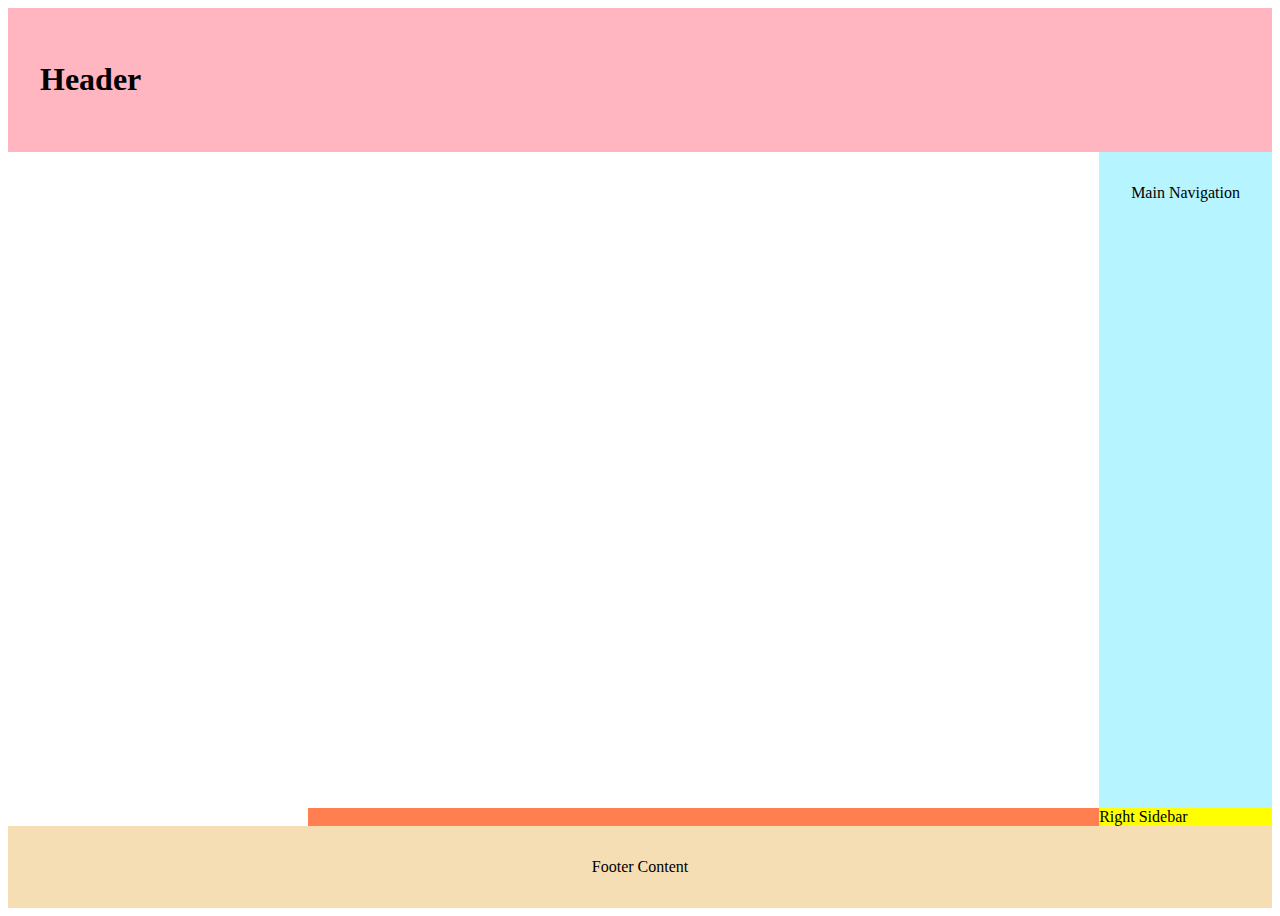
<file: week01/holygrail.html>
<!DOCTYPE html>
<html lang="en">
  <head>
    <meta charset="UTF-8" />
    <meta name="viewport" content="width=device-width, initial-scale=1.0" />
    <link rel="stylesheet" href="styles/holygrail.css" />
    <title>Document</title>
  </head>
  <body>
    <header>
      <h1 contenteditable>Header</h1>
    
    </header>
    <div class="main-navigation" contenteditable>Main Navigation</div>
    <main contenteditable></main>
    <div class="right-sidebar" contenteditable>Right Sidebar</div>
    <footer contenteditable>Footer Content</footer>
  </body>
</html>
</file>
<file: week01/styles/holygrail.css>
body {
  display: grid;
  height: 100vh;
  grid-template: auto 1fr auto / 300px 1fr auto;
}

header {
  background: lightpink;
  padding: 2rem;
  grid-column: 1 / 4;
}

.main-navigation {
    background: rgb(182, 244, 255);
    padding: 2rem;
    grid-column: 3 / 4;
  }


main {
  background: coral;
  grid-column: 2 / 3;
}

.right-sidebar {
  background: yellow;
  grid-column: 3 / 4;
}

footer {
  background: wheat;
  padding: 2rem;
  text-align: center;
  grid-column: 1 / 4;
}
</file>
